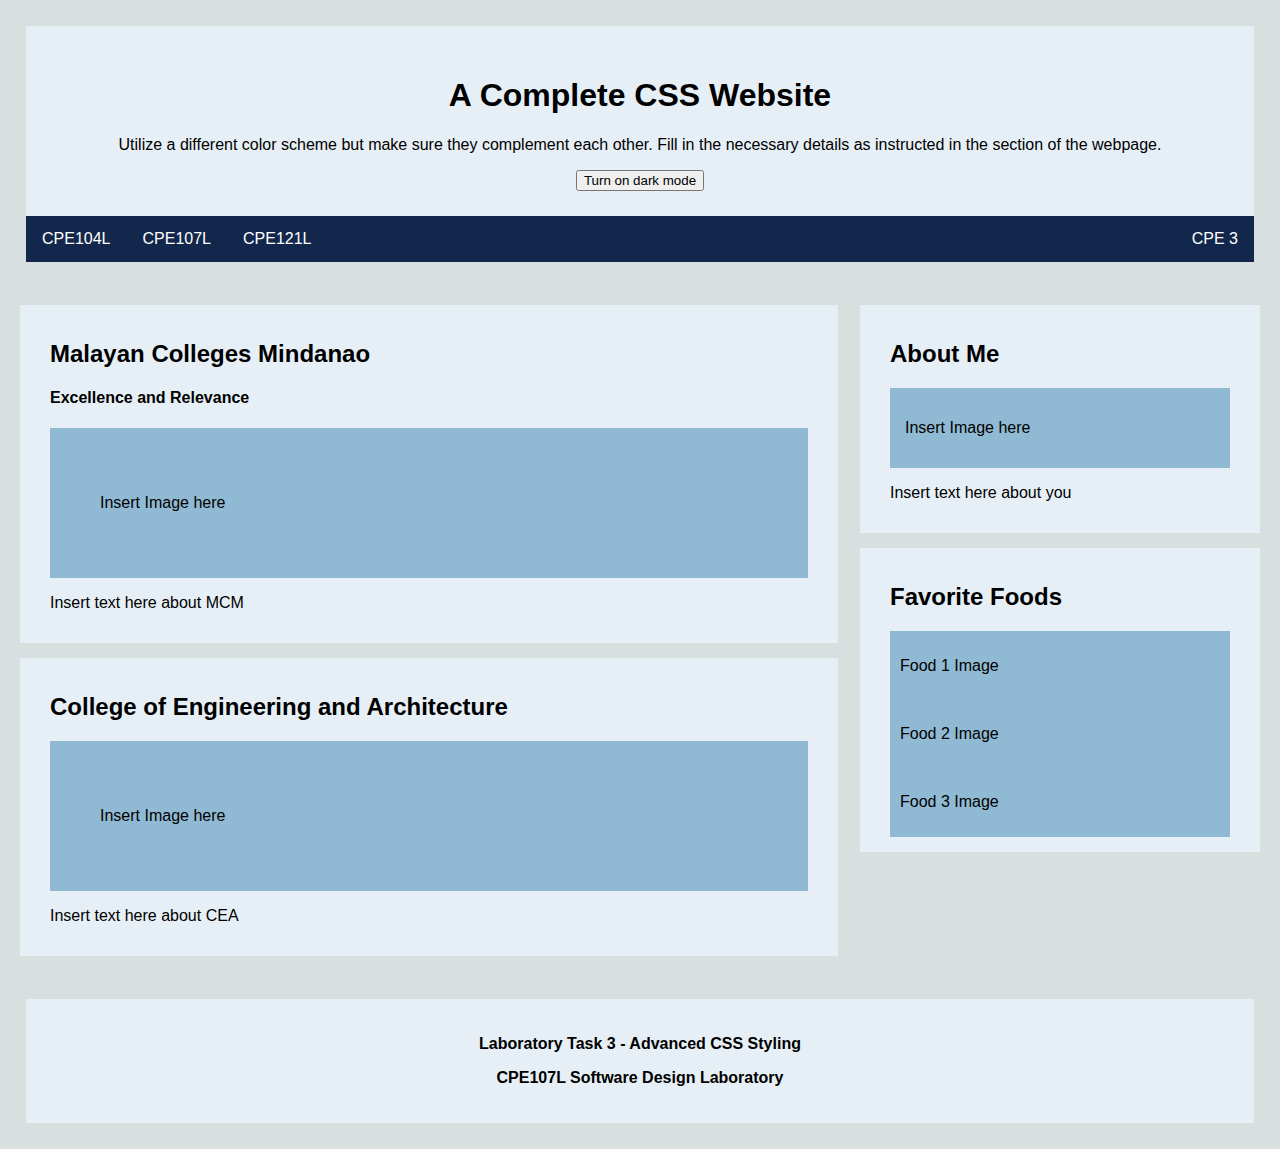
<file: index.html>
<!DOCTYPE html>
<html>
    <head>
        <title> Lab Task 5 </title>
        <link id="theme" rel="stylesheet" href="./LT4.css" type="text/css">
    </head>

    <body>
       
        <script src="DarkMode.js"></script> 

        <div>
            <table>
                <tr>
                    <td colspan="2">
                        <header>
                            <h1> A Complete CSS Website </h1>
                            <p> Utilize a different color scheme but make sure they complement each other. Fill in the necessary details as instructed in the section of the webpage. </p>
                            <button id="btn" onclick="BtnClick();">Turn on dark mode</button>
                        </header>
                
                        <nav>
                            <ul>
                                <li class="left"> <a href="#"> CPE104L </a> </li>
                                <li class="left"> <a href="#"> CPE107L </a> </li>
                                <li class="left"> <a href="#"> CPE121L </a> </li>
                                <li class="right"> <a href="#"> CPE 3 </a> </li>
                            </ul>
                        </nav>
                    </td>
                </tr>

                <tr>
                    <td id="FirstData">
                        <div class="MCM">
                            <div class="Information">
                                <h2> Malayan Colleges Mindanao </h2>
                                <h4> Excellence and Relevance </h4>
                                <div class="InsertImage">
                                    <p> Insert Image here </p>
                                </div>
                                <p> Insert text here about MCM </p>
                            </div>
                            
                        </div>
                        <div class="CEA">
                            <div class="Information">
                                <h2> College of Engineering and Architecture </h2>
                                <div class="InsertImage">
                                    <p> Insert Image here </p>
                                </div>
                                <p> Insert text here about CEA </p>
                            </div>                            
                        </div>
                    </td>
                    <td id="SecondData">
                        <div class="AboutMe">
                            <div class="Information">
                                <h2> About Me </h2>
                                <div class="InsertAbout"> 
                                    <p> Insert Image here </p>
                                </div>
                                <p> Insert text here about you </p>
                            </div>                            
                        </div>
                        <div class="FavoriteFoods">
                            <div class="Information">
                                <h2> Favorite Foods </h2>
                                <div class="FoodInsert">
                                    <p> Food 1 Image </p> <br>
                                    <p> Food 2 Image </p> <br>
                                    <p> Food 3 Image </p>
                                </div>
                            </div>
                            
                        </div>
                    </td>
                </tr>
                <tr>
                    <td colspan="2">
                        <footer>
                            <p> <b> Laboratory Task 3 - Advanced CSS Styling </b></p>
                            <p> <b> CPE107L Software Design Laboratory </b></p>
                        </footer>
                    </td>
                </tr>
            </table>
        </div>
    </body>
</html>
</file>
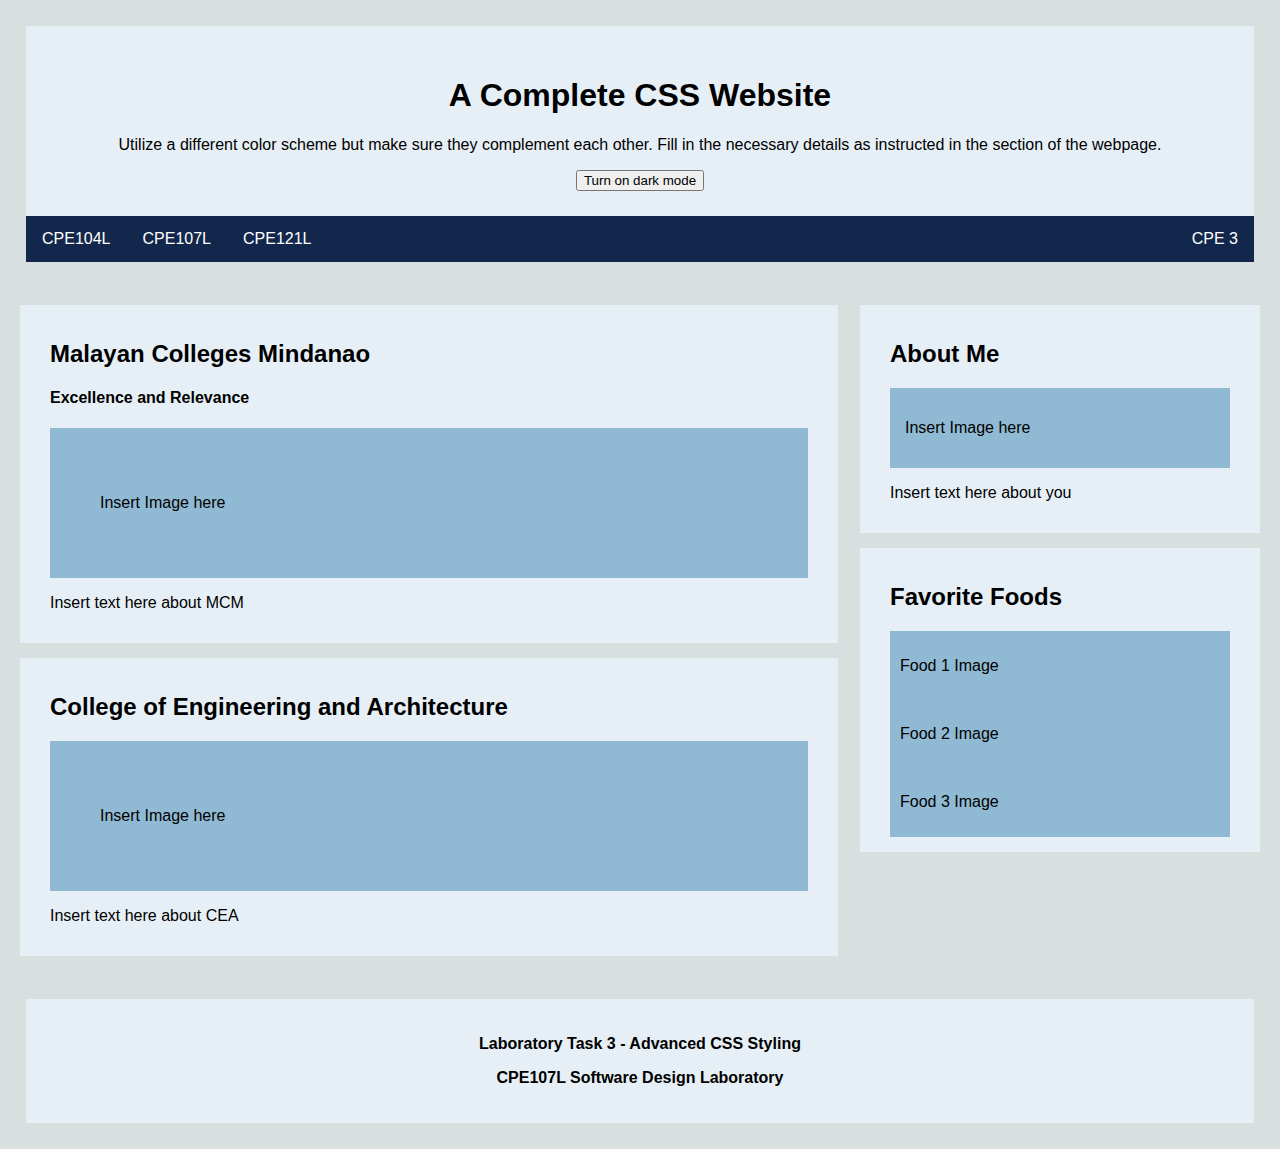
<file: LabTask5.html>
<!DOCTYPE html>
<html>
    <head>
        <title> Lab Task 5 </title>
        <link id="theme" rel="stylesheet" href="./LT4.css" type="text/css">
    </head>

    <body>
       
        <script src="DarkMode.js"></script> 

        <div>
            <table>
                <tr>
                    <td colspan="2">
                        <header>
                            <h1> A Complete CSS Website </h1>
                            <p> Utilize a different color scheme but make sure they complement each other. Fill in the necessary details as instructed in the section of the webpage. </p>
                            <button id="btn" onclick="BtnClick();">Turn on dark mode</button>
                        </header>
                
                        <nav>
                            <ul>
                                <li class="left"> <a href="#"> CPE104L </a> </li>
                                <li class="left"> <a href="#"> CPE107L </a> </li>
                                <li class="left"> <a href="#"> CPE121L </a> </li>
                                <li class="right"> <a href="#"> CPE 3 </a> </li>
                            </ul>
                        </nav>
                    </td>
                </tr>

                <tr>
                    <td id="FirstData">
                        <div class="MCM">
                            <div class="Information">
                                <h2> Malayan Colleges Mindanao </h2>
                                <h4> Excellence and Relevance </h4>
                                <div class="InsertImage">
                                    <p> Insert Image here </p>
                                </div>
                                <p> Insert text here about MCM </p>
                            </div>
                            
                        </div>
                        <div class="CEA">
                            <div class="Information">
                                <h2> College of Engineering and Architecture </h2>
                                <div class="InsertImage">
                                    <p> Insert Image here </p>
                                </div>
                                <p> Insert text here about CEA </p>
                            </div>                            
                        </div>
                    </td>
                    <td id="SecondData">
                        <div class="AboutMe">
                            <div class="Information">
                                <h2> About Me </h2>
                                <div class="InsertAbout"> 
                                    <p> Insert Image here </p>
                                </div>
                                <p> Insert text here about you </p>
                            </div>                            
                        </div>
                        <div class="FavoriteFoods">
                            <div class="Information">
                                <h2> Favorite Foods </h2>
                                <div class="FoodInsert">
                                    <p> Food 1 Image </p> <br>
                                    <p> Food 2 Image </p> <br>
                                    <p> Food 3 Image </p>
                                </div>
                            </div>
                            
                        </div>
                    </td>
                </tr>
                <tr>
                    <td colspan="2">
                        <footer>
                            <p> <b> Laboratory Task 3 - Advanced CSS Styling </b></p>
                            <p> <b> CPE107L Software Design Laboratory </b></p>
                        </footer>
                    </td>
                </tr>
            </table>
        </div>
    </body>
</html>
</file>
<file: LT4.css>
/* light-theme */

body {
  font-family: Arial, Helvetica, sans-serif;
  background: #d7dfdf;
}

header {
  margin: 15px;
  padding: 30px;
  text-align: center;
  background: #E7EFF6;
}

ul {
  list-style-type: none;
  margin: 15px;
  margin-top: -20px;
  padding: 0;
  overflow: hidden;
  background-color: #13274C;
}

li.left {
  float: left;
}

li.right {
  float: right;
}

li a {
  display: block;
  color: white;
  text-align: center;
  padding: 14px 16px;
  text-decoration: none;
}

li a:hover {
  background-color: #111;
}

.AboutMe {
  
  background-color: #E7EFF6;
  /* float: left;     */
  width: 400px;
  margin-right: auto;
  margin-left: auto;
}

.InsertAbout {
  background-color: #90BAD3;
  padding: 15px;
  text-align: left;
}

.FavoriteFoods {
  /* margin: 15px; */
  background-color: #E7EFF6;
  /* float: left; */
  width: 400px;
  /* padding: 10px;     */
  margin-right: auto;
  margin-left: auto;
}

.FoodInsert {
  background-color: #90BAD3;
  padding: 10px;
  text-align: left;
}

.MCM {    
  /* margin: 15px;
  padding: 20px; */
  background-color: #E7EFF6;    
  width: 100%;
}

.CEA {
  /* margin: 15px;
  padding: 20px; */
  /* margin: 15px; */
  background-color: #E7EFF6;
  /* padding: 20px; */
  width: 100%;    
}

.InsertImage {
  background-color: #90BAD3;
  padding: 50px;
}

footer {
  padding: 20px;
  text-align: center;
  background: #E7EFF6;
  margin-top: 10px;
  margin: 15px;
}

#FirstData {    
  margin: 15px;
  padding: 10px;
  width: 100%;
  vertical-align: top;
}

#SecondData {
  margin: 15px;    
  padding: 10px;  
  vertical-align: top;
}

.Information {
  padding: 15px;
  margin: 15px;
}
</file>
